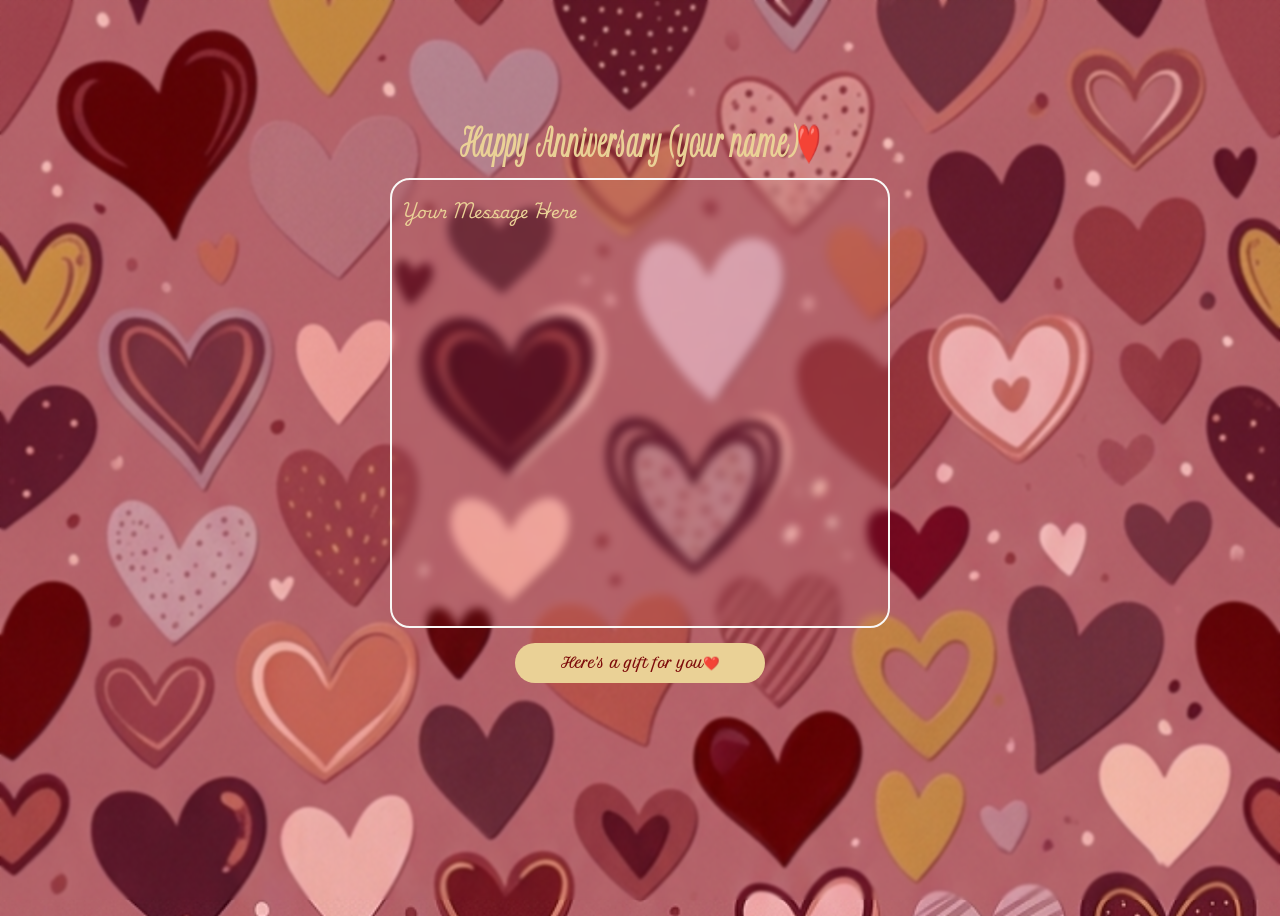
<file: index.html>
<!DOCTYPE html>
<html lang="en">
<head>
    <meta charset="UTF-8">
    <meta name="viewport" content="width=device-width, initial-scale=1.0">
    <title>HAPPY ANNIVERSARY</title>
    <link rel="stylesheet" href="style.css">
<link href="https://fonts.googleapis.com/css2?family=Petit+Formal+Script&display=swap" rel="stylesheet">
<link href="https://fonts.googleapis.com/css2?family=Playwrite+IE:wght@100..400&display=swap" rel="stylesheet">
</head>
<body>
    <div class="blurbg"></div>
   <div class="main_box">
<div class="annimsg">
   <p>Happy Anniversary (your name)❤️</p>
</div>
<div class="mainmsg">
    <p>
     Your Message Here
    </p>
</div>
<div class="fstbtn">
    <button id="frstbtn"><a href="secondpage.html"> Here's a gift for you❤️</a></button>
</div>
   </div>
   <script src="app.js"></script>
</body>
</html>
</file>
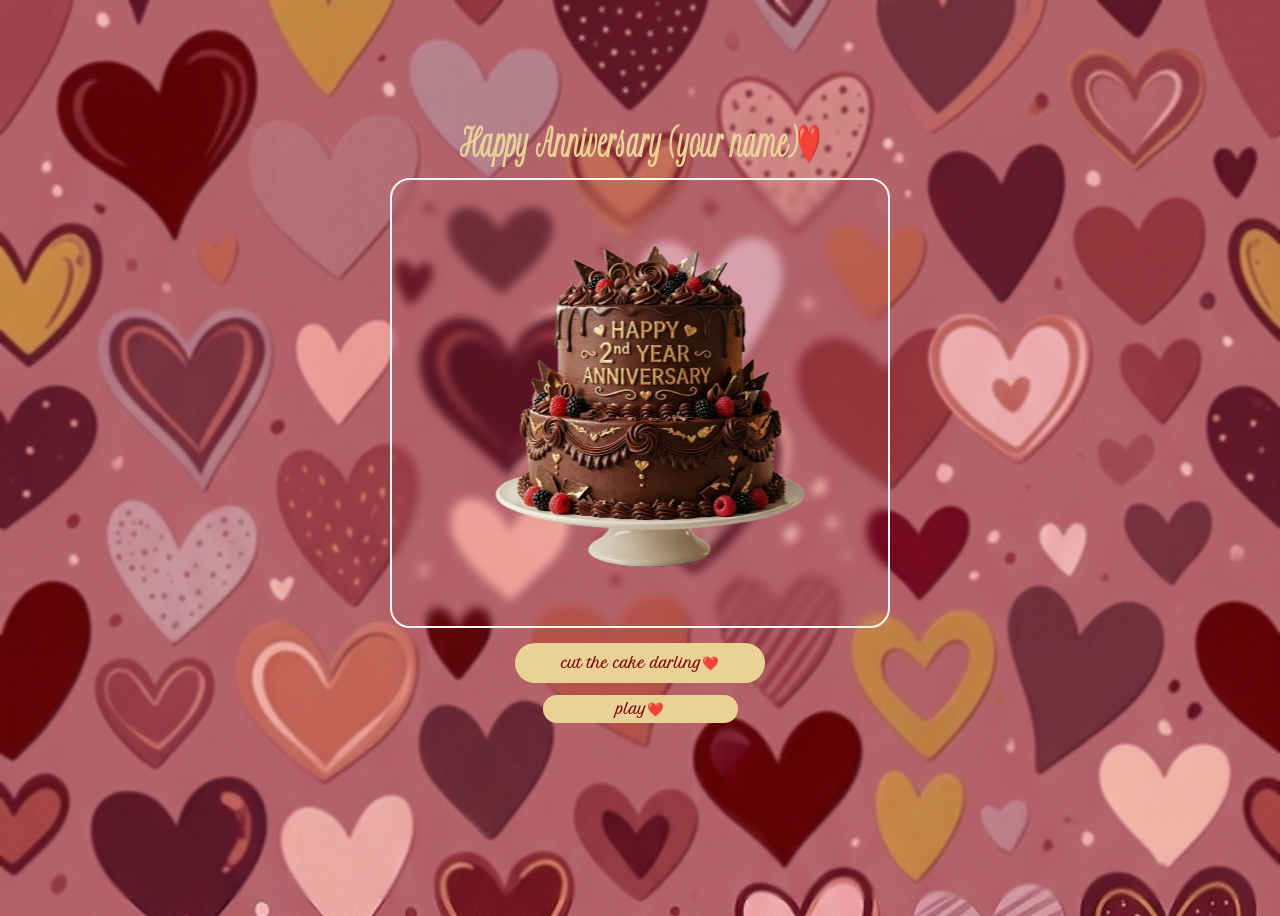
<file: secondpage.html>
<!DOCTYPE html>
<html lang="en">
<head>
    <meta charset="UTF-8">
    <meta name="viewport" content="width=device-width, initial-scale=1.0">
    <title>HAPPY ANNIVERSARY</title>
    <link rel="stylesheet" href="secondpage.css">
    <link href="https://fonts.googleapis.com/css2?family=Petit+Formal+Script&display=swap" rel="stylesheet">
<link href="https://fonts.googleapis.com/css2?family=Playwrite+IE:wght@100..400&display=swap" rel="stylesheet">

    
</head>
<body>
    <div class="blurbg"></div>
    <div class="main_box">
<div class="annimsg">
   <p>Happy Anniversary (your name)❤️</p>
</div>
<div class="main-msg">
    
</div>
<div class="fstbtn">
    <button  id="scndbtn">cut the cake darling❤️</a></button>
</div>
<div class="musicdiv"><button id="plmusic">play❤️</button></div>
   <audio id="song">
   <source src="song.mpeg" type="audio/mpeg">
   </audio>
   </div>
   
   
   <script src="app.js"></script>
</body>
</html>
</file>
<file: style.css>
body{
    background-image: url("heart.png");
    background-size: cover;
    height: 100vh;
    display: flex;
   justify-content: center;
  

}
.blurbg{
     height: 100vh;
     width: 100%;
     position: fixed;
    inset: 0; /*element ko charo taraf se stretch kar do (top, right, bottom, left = 0)
    yani wo apne parent (ya screen) ko poora cover karega*/
    backdrop-filter: blur(1.5px);
    z-index: -1;
}
.main_box {


    height: 600px;
    width: 500px;
    margin-top: 100px;
    padding: 10px;
    
}
.annimsg{
   
    box-sizing: border-box;
    margin-bottom: 10px;
    color:  #EAD196;
    font-size:19px;
    font-weight:900;
    font-family: "Petit Formal Script", cursive;
    display: flex;
    justify-content: center;
    align-items: center;
    height: 50px;
    width: 100%;
    text-align:center
}
.annimsg p{
 transform: scaleY(2);   
}


.mainmsg{
    color: #EAD196;
    font-weight: 700;
    box-sizing: border-box; /* size of a div wll not increaese if the padding is added;*/
    padding: 0px 9px 5px 9px;
    border-radius: 20px;
    border: 2px solid #F9F8F6;
    font-family: "Playwrite IE", cursive;
    backdrop-filter: blur(4px);
    width: 100%;
    height: 75%;
    overflow:auto; /*the text will not go outside the div*/
   
}

.mainmsg p{
   animation: fadein 4s ease ;
}
@keyframes fadein{
    from {
        opacity: 0;
    }
    to {
      
        opacity: 1; }
}

.fstbtn{
    
    width: 100%;
    height: 40px;
    display: flex;
    justify-content: center;
    margin-top: 15px;
   
     
}
#frstbtn{

    background-color: #EAD196;
    font-weight:900 ;
    font-family: "Petit Formal Script", cursive;
    border: none;
    width: 50%;
    border-radius: 30px;
}
a{  
   
    text-decoration: none; 
     color: #7D0A0A;
}
</file>
<file: secondpage.css>
body{
    background-image: url("heart.png");
    background-size: cover;
   
    height: 100vh;
    display: flex;
   justify-content: center;
   
  

}
.blurbg{
     height: 100vh;
     width: 100%;
     position: fixed;
    inset: 0; /*element ko charo taraf se stretch kar do (top, right, bottom, left = 0)
    yani wo apne parent (ya screen) ko poora cover karega*/
    backdrop-filter: blur(1.5px);
    z-index: -1;
}
.main_box {
    height: 600px;
    width: 500px;
    margin-top: 100px;
    padding: 10px;
    
}
.annimsg{

    box-sizing: border-box;
    margin-bottom: 10px;
    color:  #EAD196;
    font-size:19px;
    font-weight:900;
    font-family: "Petit Formal Script", cursive;
    display: flex;
    justify-content: center;
    align-items: center;
    height: 50px;
    width: 100%;
    text-align:center
}
.annimsg p{
 transform: scaleY(2);   
}
.main-msg{
   background-image: url("cake.png");
    background-repeat: no-repeat;
    background-position: center;
    color: #EAD196;
    font-weight: 700;
    box-sizing: border-box; /* size of a div wll not increaese if the padding is added;*/
    padding: 0px 9px 5px 9px;
    border-radius: 20px;
    border: 2px solid #F9F8F6;
    font-family: "Playwrite IE", cursive;
    backdrop-filter: blur(4px);
    width: 100%;
    height: 75%;
    overflow:auto; /*the text will not go outside the div*/
}
.cake{
background-image: url("cake.png");
}
.cutcake{
    background-image: url("cutcake.png");
}
.mainmsg p{
    opacity:1;
}

.fstbtn{
    font-weight: 900;
    width: 100%;
    height: 40px;
    display: flex;
    justify-content: center;
    margin-top: 15px;
   
     
}
#scndbtn{
    color: #7D0A0A;
    background-color: #EAD196;
    font-weight:bolder ;
    font-family: "Petit Formal Script", cursive;
    border: none;
    width: 50%;
    border-radius: 30px;
}
a{
    text-decoration: none; 
     color: #7D0A0A;
}
.musicdiv{
    height: 32px;
    margin-top: 10px;
    width: 100%;
    display: flex;
    align-items: center;
    justify-content: center;
}
#plmusic{
    color: #7D0A0A;
     background-color: #EAD196;
    font-weight: 900;
    font-family: "Petit Formal Script", cursive;
    height: 90%;
    width: 39%;
    border: none;
    border-radius: 30px;
}
</file>
